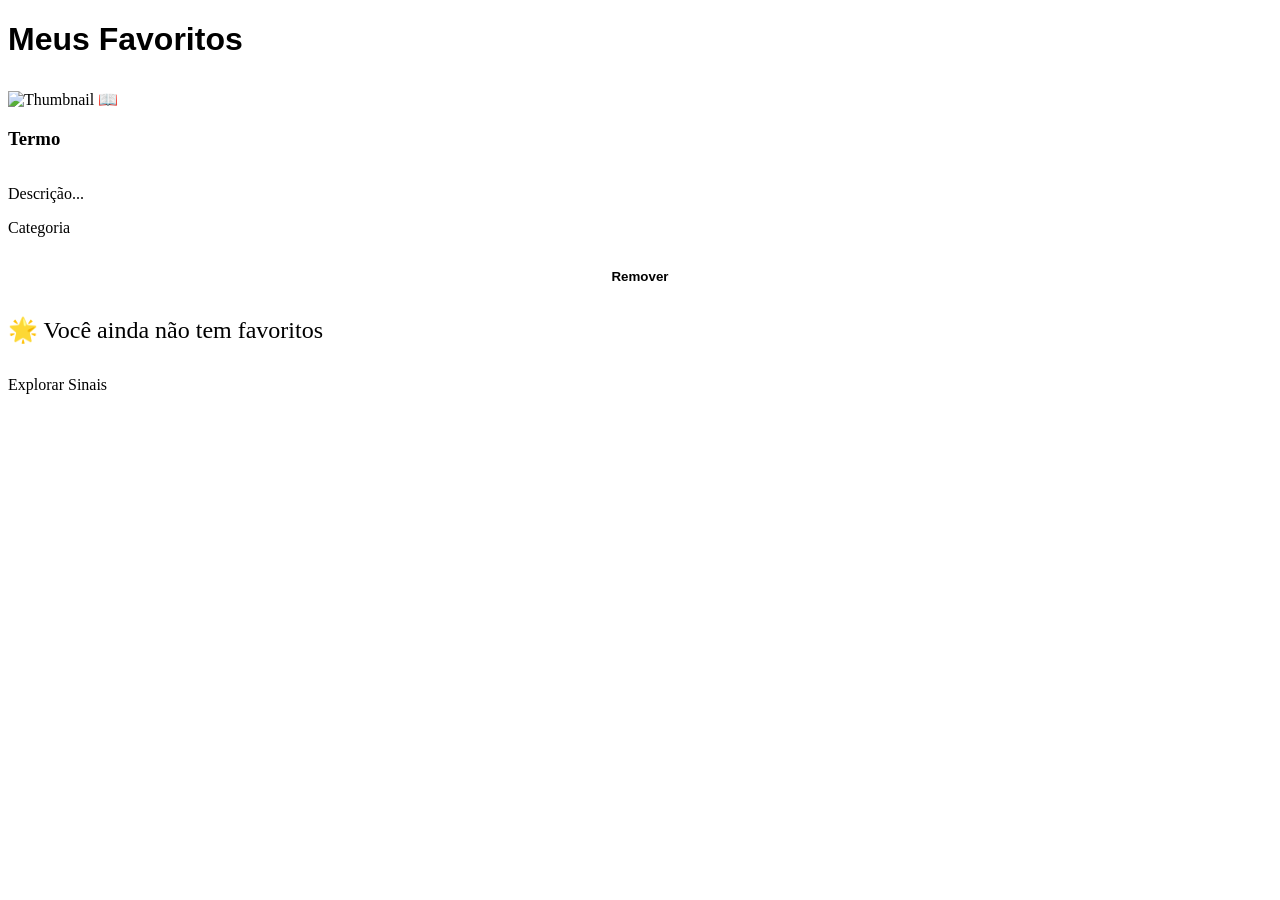
<file: src/main/resources/templates/favorite/index.html>
<!DOCTYPE html>
<html lang="pt-br" xmlns:th="http://www.thymeleaf.org">

<head th:replace="~{fragments/layout :: head('S.I.L - Favoritos')}"></head>

<body>
    <header th:replace="~{fragments/layout :: header}"></header>

    <main class="container">
        <h1 style="font-family: 'Outfit', sans-serif;">Meus Favoritos</h1>
        <p th:text="${favorites.size() + (favorites.size() == 1 ? ' sinal salvo' : ' sinais salvos')}"
            style="margin-bottom: 2rem; color: var(--cor-text-secondary);"></p>

        <div class="sinais-grid animate-fade">
            <div th:each="favorite : ${favorites}" class="sinal-card"
                style="display: flex; flex-direction: column; justify-content: space-between; height: 100%;">
                <a th:href="@{/signs/{id}(id=${favorite.sign.id})}" class="sinal-card-link"
                    style="color: inherit; text-decoration: none; display: flex; flex-direction: column; flex-grow: 1;">
                    <div class="sinal-thumb">
                        <img th:if="${favorite.sign.youtubeThumbnailUrl != null}"
                            th:src="${favorite.sign.youtubeThumbnailUrl}" referrerpolicy="no-referrer" alt="Thumbnail"
                            style="width: 100%; height: 100%; object-fit: cover;"
                            onerror="this.style.display='none'; this.nextElementSibling.style.display='inline';">
                        <span th:style="${favorite.sign.youtubeThumbnailUrl != null ? 'display: none;' : ''}">📖</span>
                    </div>
                    <h3 th:text="${favorite.sign.term}">Termo</h3>
                    <p th:text="${#strings.abbreviate(favorite.sign.description, 80)}">Descrição...</p>
                    <div class="categoria-tag" th:text="${favorite.sign.category.name}">Categoria</div>
                </a>
                <form th:action="@{/favorites/remove/{id}(id=${favorite.id})}" method="post"
                    style="margin-top: 1rem; text-align: center; border-top: 1px solid var(--cor-border); padding-top: 0.5rem;">
                    <button type="submit"
                        style="background: none; border: none; color: var(--cor-error); font-weight: bold; cursor: pointer; padding: 0.5rem; width: 100%;">Remover</button>
                </form>
            </div>

            <div th:if="${#lists.isEmpty(favorites)}" class="empty-state" style="grid-column: 1 / -1;">
                <p style="font-size: 1.5rem; margin-bottom: 2rem;">🌟 Você ainda não tem favoritos</p>
                <a th:href="@{/signs}" class="btn">Explorar Sinais</a>
            </div>
        </div>
    </main>

    <footer th:replace="~{fragments/layout :: footer}"></footer>
</body>

</html>
</file>
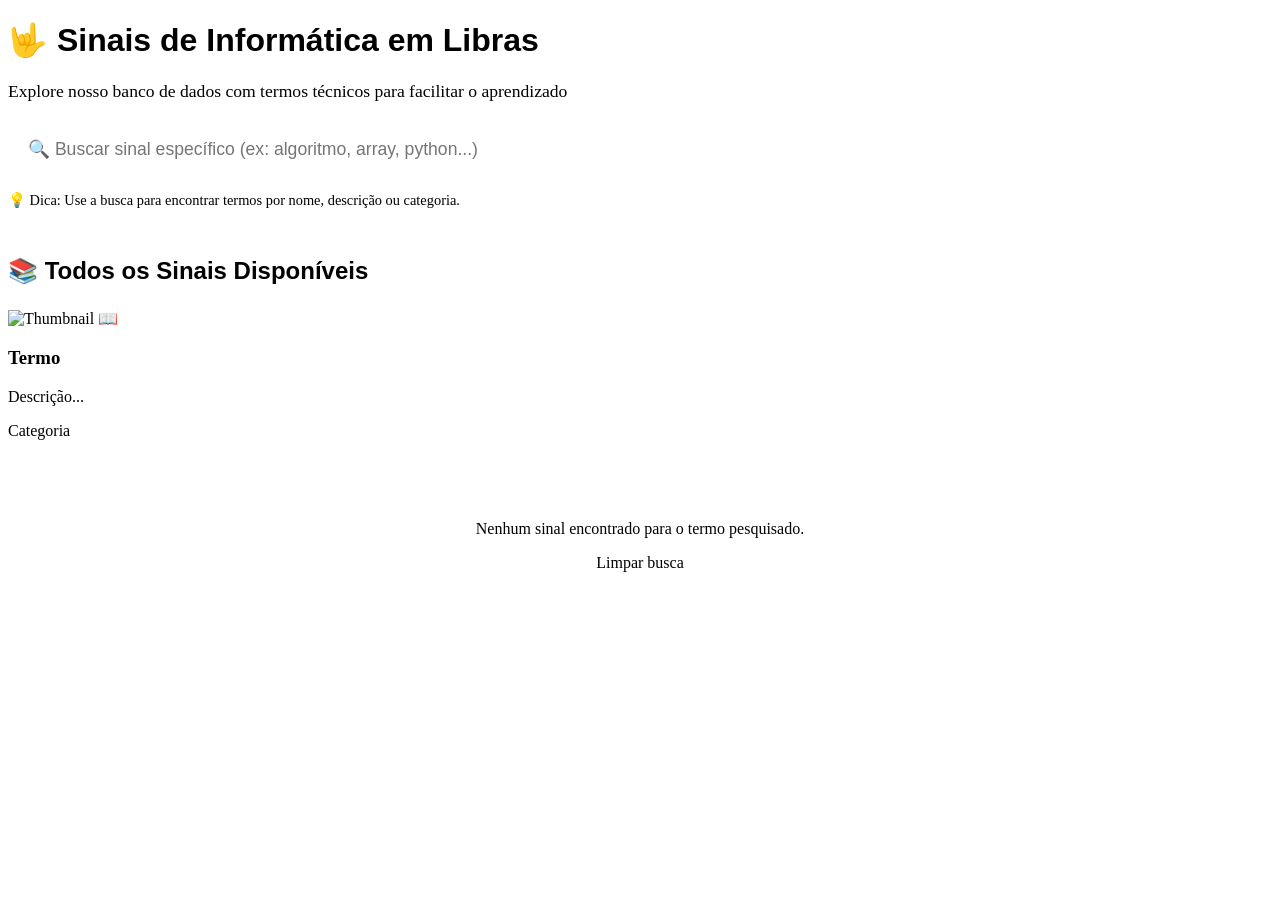
<file: src/main/resources/templates/sign/index.html>
<!DOCTYPE html>
<html lang="pt-br" xmlns:th="http://www.thymeleaf.org">
<head th:replace="~{fragments/layout :: head('S.I.L - Glossário')}"></head>
<body>
    <header th:replace="~{fragments/layout :: header}"></header>

    <main class="container">
        <div class="home-intro animate-fade">
            <h1 style="font-family: 'Outfit', sans-serif;">🤟 Sinais de Informática em Libras</h1>
            <p style="color: var(--cor-text-secondary); font-size: 1.1rem;">Explore nosso banco de dados com termos técnicos para facilitar o aprendizado</p>
        </div>
        
        <div class="search-box animate-fade">
            <form th:action="@{/signs}" method="get">
                <input type="text" id="search-input" name="term" th:value="${query}" placeholder="🔍 Buscar sinal específico (ex: algoritmo, array, python...)" style="width: 100%; padding: 1.25rem; border-radius: 12px; border: 2px solid var(--cor-border); font-size: 1.1rem;">
            </form>
            <p class="search-hint" style="margin-top: 0.75rem; font-size: 0.9rem; color: var(--cor-text-secondary);">
                💡 Dica: Use a busca para encontrar termos por nome, descrição ou categoria.
            </p>
        </div>
        
        <h2 style="margin: 3rem 0 1.5rem; color: var(--cor-primary-dark); font-family: 'Outfit', sans-serif;">
            📚 Todos os Sinais Disponíveis
        </h2>
        
        <div id="sinais-container" class="sinais-grid animate-fade">
            <a th:each="sign : ${signs}" th:href="@{/signs/{id}(id=${sign.id})}" class="sinal-card-link">
                <div class="sinal-card">
                    <div class="sinal-thumb">
                        <img th:if="${sign.youtubeThumbnailUrl != null}" th:src="${sign.youtubeThumbnailUrl}" referrerpolicy="no-referrer" alt="Thumbnail" style="width: 100%; height: 100%; object-fit: cover;" onerror="this.style.display='none'; this.nextElementSibling.style.display='inline';">
                        <span th:style="${sign.youtubeThumbnailUrl != null ? 'display: none;' : ''}">📖</span>
                    </div>
                    <h3 th:text="${sign.term}">Termo</h3>
                    <p th:text="${#strings.abbreviate(sign.description, 100)}">Descrição...</p>
                    <div class="categoria-tag" th:text="${sign.category.name}">Categoria</div>
                </div>
            </a>
            
            <div th:if="${#lists.isEmpty(signs)}" style="grid-column: 1 / -1; text-align: center; padding: 4rem; color: var(--cor-text-secondary);">
                <p>Nenhum sinal encontrado para o termo pesquisado.</p>
                <a th:href="@{/signs}" class="btn" style="margin-top: 1.5rem;">Limpar busca</a>
            </div>
        </div>
    </main>

    <footer th:replace="~{fragments/layout :: footer}"></footer>
</body>
</html>
</file>
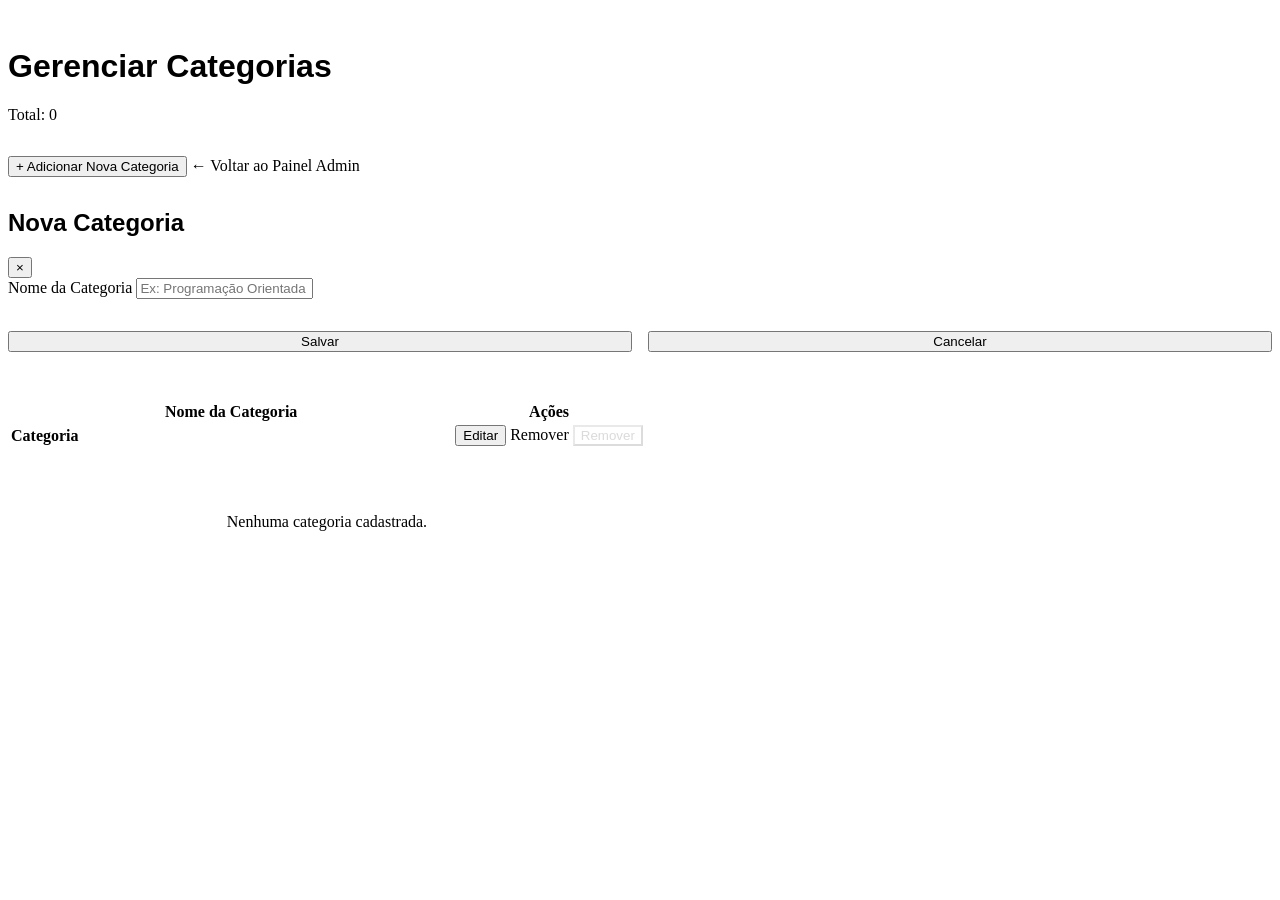
<file: src/main/resources/templates/admin/categories/index.html>
<!DOCTYPE html>
<html lang="pt-br" xmlns:th="http://www.thymeleaf.org">
<head th:replace="~{fragments/layout :: head('S.I.L - Gestão de Categorias')}"></head>
<body>
    <header th:replace="~{fragments/layout :: header}"></header>

    <main class="container" style="margin-top: 3rem;">
        <h1 style="font-family: 'Outfit', sans-serif;">Gerenciar Categorias</h1>
        <p style="margin-bottom: 2rem; color: var(--cor-text-secondary);" th:text="'Total de categorias cadastradas: ' + ${categories.size()}">Total: 0</p>
        
        <div class="admin-actions" style="margin-bottom: 2rem;">
            <button data-modal-open="category-modal" class="btn">+ Adicionar Nova Categoria</button>
            <a th:href="@{/admin}" class="btn btn-secondary">← Voltar ao Painel Admin</a>
        </div>

        <!-- Modal de Cadastro/Edição de Categoria -->
        <div id="category-modal" class="modal" th:object="${category}" th:classappend="${#fields.hasAnyErrors()} ? 'active' : ''">
            <div class="modal-content">
                <div class="modal-header">
                    <h2 id="modal-title" style="font-family: 'Outfit', sans-serif; color: var(--cor-primary-dark);">Nova Categoria</h2>
                    <button class="modal-close" data-modal-close="category-modal">&times;</button>
                </div>
                
                <form id="category-form" th:action="@{/admin/categories}" th:object="${category}" method="post">
                    <input type="hidden" th:name="${_csrf.parameterName}" th:value="${_csrf.token}" />
                    <input type="hidden" th:field="*{id}" id="category-id">
                    
                    <div class="form-group">
                        <label>Nome da Categoria</label>
                        <input type="text" th:field="*{name}" id="category-name" required placeholder="Ex: Programação Orientada a Objetos">
                        <div style="color: var(--cor-error); font-size: 0.8rem;" th:if="${#fields.hasErrors('name')}" th:errors="*{name}"></div>
                    </div>

                    <div style="display: flex; gap: 1rem; margin-top: 2rem;">
                        <button type="submit" class="btn" style="flex: 1;">Salvar</button>
                        <button type="button" class="btn btn-secondary" style="flex: 1;" data-modal-close="category-modal">Cancelar</button>
                    </div>
                </form>
            </div>
        </div>

        <div class="table-container" style="margin-top: 3rem;">
            <table class="animate-fade">
                <thead>
                    <tr>
                        <th style="width: 70%;">Nome da Categoria</th>
                        <th style="width: 30%;">Ações</th>
                    </tr>
                </thead>
                <tbody>
                    <tr th:each="cat : ${categories}">
                        <td><strong th:text="${cat.name}">Categoria</strong></td>
                        <td>
                            <div class="action-buttons">
                                <button type="button" 
                                        class="btn btn-small btn-secondary" 
                                        th:onclick="openEditCategoryModal([[${cat.id}]], [[${cat.name}]])">
                                    Editar
                                </button>
                                <a th:if="${#lists.isEmpty(cat.signs)}" th:href="@{/admin/categories/delete/{id}(id=${cat.id})}" class="btn btn-small" style="text-decoration: none; background: var(--cor-error);" data-confirm="Tem certeza que deseja excluir esta categoria?">Remover</a>
                                <button th:unless="${#lists.isEmpty(cat.signs)}" type="button" class="btn btn-small" style="background: var(--cor-text-secondary); opacity: 0.5; cursor: not-allowed;" title="Não é possível remover categorias que possuem sinais associados" disabled>Remover</button>
                            </div>
                        </td>
                    </tr>
                    <tr th:if="${#lists.isEmpty(categories)}">
                        <td colspan="2" style="text-align: center; padding: 4rem; color: var(--cor-text-secondary);">Nenhuma categoria cadastrada.</td>
                    </tr>
                </tbody>
            </table>
        </div>
    </main>

    <footer th:replace="~{fragments/layout :: footer}"></footer>

    <script th:inline="javascript">
        window.openEditCategoryModal = function(id, name) {
            const form = document.getElementById('category-form');
            if (!form) return;

            document.getElementById('modal-title').innerText = 'Editar Categoria';
            if (form.elements['id']) form.elements['id'].value = id || '';
            if (form.elements['name']) form.elements['name'].value = name || '';
            
            // ModalManager da script.js
            ModalManager.open('category-modal', true);
        };
    </script>
</body>
</html>
</file>
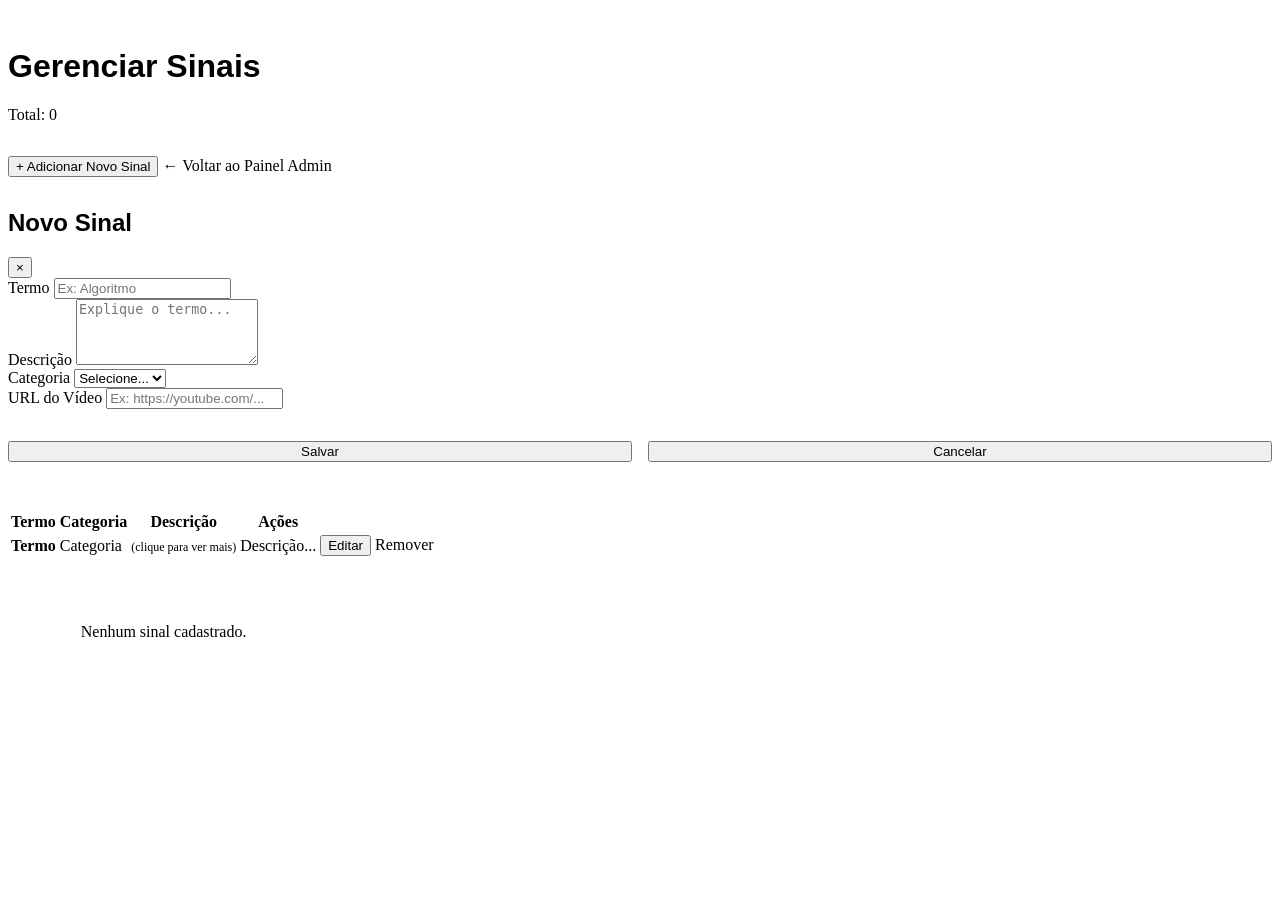
<file: src/main/resources/templates/admin/signs/index.html>
<!DOCTYPE html>
<html lang="pt-br" xmlns:th="http://www.thymeleaf.org">
<head th:replace="~{fragments/layout :: head('S.I.L - Gestão de Sinais')}"></head>
<body>
    <header th:replace="~{fragments/layout :: header}"></header>

    <main class="container" style="margin-top: 3rem;">
        <h1 style="font-family: 'Outfit', sans-serif;">Gerenciar Sinais</h1>
        <p style="margin-bottom: 2rem; color: var(--cor-text-secondary);" th:text="'Total de sinais cadastrados: ' + ${signs.size()}">Total: 0</p>
        
        <div class="admin-actions" style="margin-bottom: 2rem;">
            <button data-modal-open="sign-modal" class="btn">+ Adicionar Novo Sinal</button>
            <a th:href="@{/admin}" class="btn btn-secondary">← Voltar ao Painel Admin</a>
        </div>

        <!-- Modal de Cadastro/Edição de Sinal -->
        <div id="sign-modal" class="modal" th:object="${sign}" th:classappend="${#fields.hasAnyErrors()} ? 'active' : ''">
            <div class="modal-content">
                <div class="modal-header">
                    <h2 id="modal-title" style="font-family: 'Outfit', sans-serif; color: var(--cor-primary-dark);">Novo Sinal</h2>
                    <button class="modal-close" data-modal-close="sign-modal">&times;</button>
                </div>
                
                <form id="sign-form" th:action="@{/admin/signs}" th:object="${sign}" method="post">
                    <input type="hidden" th:name="${_csrf.parameterName}" th:value="${_csrf.token}" />
                    <input type="hidden" th:field="*{id}" id="sign-id">
                    
                    <div class="form-group">
                        <label>Termo</label>
                        <input type="text" th:field="*{term}" id="sign-term" required placeholder="Ex: Algoritmo">
                        <div style="color: var(--cor-error); font-size: 0.8rem;" th:if="${#fields.hasErrors('term')}" th:errors="*{term}"></div>
                    </div>

                    <div class="form-group">
                        <label>Descrição</label>
                        <textarea th:field="*{description}" id="sign-description" rows="4" required placeholder="Explique o termo..."></textarea>
                        <div style="color: var(--cor-error); font-size: 0.8rem;" th:if="${#fields.hasErrors('description')}" th:errors="*{description}"></div>
                    </div>

                    <div class="form-group">
                        <label>Categoria</label>
                        <select th:field="*{category.id}" id="sign-category" required>
                            <option value="">Selecione...</option>
                            <option th:each="cat : ${categories}" th:value="${cat.id}" th:text="${cat.name}"></option>
                        </select>
                        <div style="color: var(--cor-error); font-size: 0.8rem;" th:if="${#fields.hasErrors('category')}" th:errors="*{category}"></div>
                    </div>

                    <div class="form-group">
                        <label>URL do Vídeo</label>
                        <input type="text" th:field="*{videoUrl}" id="sign-videoUrl" placeholder="Ex: https://youtube.com/...">
                    </div>

                    <div style="display: flex; gap: 1rem; margin-top: 2rem;">
                        <button type="submit" class="btn" style="flex: 1;">Salvar</button>
                        <button type="button" class="btn btn-secondary" style="flex: 1;" data-modal-close="sign-modal">Cancelar</button>
                    </div>
                </form>
            </div>
        </div>

        <div class="table-container" style="margin-top: 3rem;">
            <table class="animate-fade">
                <thead>
                    <tr>
                        <th>Termo</th>
                        <th>Categoria</th>
                        <th>Descrição</th>
                        <th>Ações</th>
                    </tr>
                </thead>
                <tbody>
                    <tr th:each="sign : ${signs}">
                        <td><strong th:text="${sign.term}">Termo</strong></td>
                        <td><span class="categoria-tag" th:text="${sign.category.name}">Categoria</span></td>
                        <!-- Se a descrição for longa (> 60 caracteres), renderiza a versão interativa expansível -->
                        <td th:if="${#strings.length(sign.description) > 60}" class="desc-cell" style="cursor: pointer; max-width: 300px;" onclick="const t = this.querySelector('.truncated-text'); const f = this.querySelector('.full-text'); if(f.style.display === 'none') { f.style.display = 'inline'; t.style.display = 'none'; } else { f.style.display = 'none'; t.style.display = 'inline'; }" th:title="'Clique para expandir ou recolher'">
                            <span class="truncated-text"><span th:text="${#strings.abbreviate(sign.description, 60)}"></span><small style="color: var(--cor-primary); font-size: 0.75rem; display: block; margin-top: 0.25rem; font-weight: 500;">(clique para ver mais)</small></span><span class="full-text" style="display: none;"><span style="white-space: pre-wrap;" th:text="${sign.description}"></span><small style="color: var(--cor-primary); font-size: 0.75rem; display: block; margin-top: 0.25rem; font-weight: 500;">(clique para recolher)</small></span>
                        </td>
                        <!-- Se for curta (<= 60 caracteres), exibe o texto plano diretamente sem cliques ou avisos -->
                        <td th:unless="${#strings.length(sign.description) > 60}" style="max-width: 300px; white-space: pre-wrap;" th:text="${sign.description}">Descrição...</td>
                        <td>
                            <div class="action-buttons">
                                <button type="button" 
                                        class="btn btn-small btn-secondary btn-edit-sign" 
                                        th:data-id="${sign.id}"
                                        th:data-term="${sign.term}"
                                        th:data-category="${sign.category.id}"
                                        th:data-description="${sign.description}"
                                        th:data-video-url="${sign.videoUrl}">
                                    Editar
                                </button>
                                <a th:href="@{/admin/signs/delete/{id}(id=${sign.id})}" sec:authorize="hasRole('ADMIN')" class="btn btn-small" style="text-decoration: none; background: var(--cor-error);" data-confirm="Excluir este sinal permanentemente?">Remover</a>
                            </div>
                        </td>
                    </tr>
                    <tr th:if="${#lists.isEmpty(signs)}">
                        <td colspan="4" style="text-align: center; padding: 4rem; color: var(--cor-text-secondary);">Nenhum sinal cadastrado.</td>
                    </tr>
                </tbody>
            </table>
        </div>
    </main>

    <footer th:replace="~{fragments/layout :: footer}"></footer>
</body>
</html>
</file>
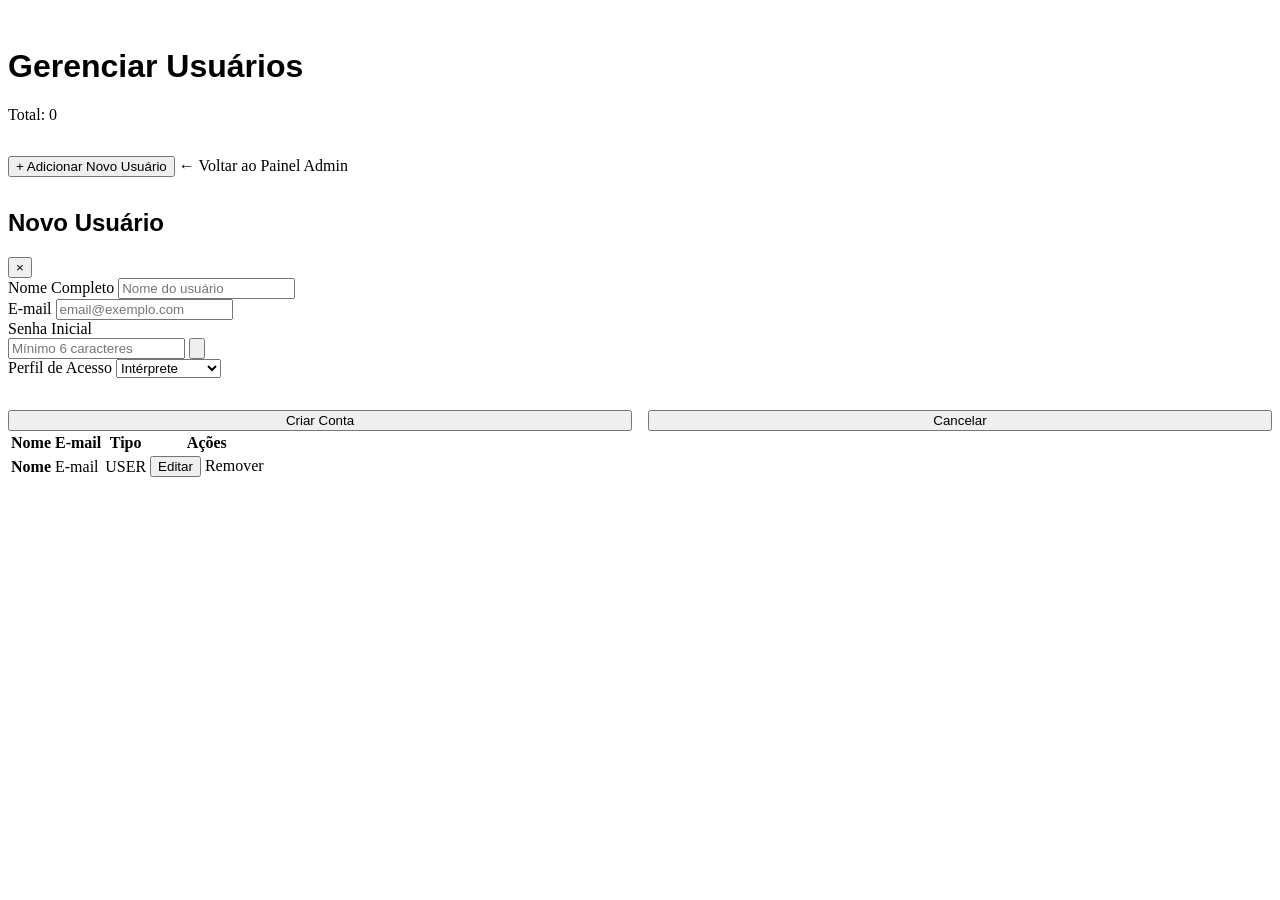
<file: src/main/resources/templates/admin/users/index.html>
<!DOCTYPE html>
<html lang="pt-br" xmlns:th="http://www.thymeleaf.org">
<head th:replace="~{fragments/layout :: head('S.I.L - Gestão de Usuários')}"></head>
<body>
    <header th:replace="~{fragments/layout :: header}"></header>

    <main class="container" style="margin-top: 3rem;">
        <h1 style="font-family: 'Outfit', sans-serif;">Gerenciar Usuários</h1>
        <p style="margin-bottom: 2rem; color: var(--cor-text-secondary);" th:text="'Total de usuários cadastrados: ' + ${users.size()}">Total: 0</p>
        
        <div class="admin-actions" style="margin-bottom: 2rem;">
            <button data-modal-open="user-modal" class="btn">+ Adicionar Novo Usuário</button>
            <a th:href="@{/admin}" class="btn btn-secondary">← Voltar ao Painel Admin</a>
        </div>

        <!-- Modal de Cadastro/Edição de Usuário -->
        <div id="user-modal" class="modal" th:object="${user}" th:classappend="${#fields.hasAnyErrors()} ? 'active' : ''">
            <div class="modal-content">
                <div class="modal-header">
                    <h2 id="user-modal-title" style="font-family: 'Outfit', sans-serif; color: var(--cor-primary-dark);">Novo Usuário</h2>
                    <button class="modal-close" data-modal-close="user-modal">&times;</button>
                </div>
                
                <form id="user-form" th:action="@{/admin/users}" th:object="${user}" method="post">
                    <input type="hidden" th:name="${_csrf.parameterName}" th:value="${_csrf.token}" />
                    <input type="hidden" th:field="*{id}" id="user-id">
                    
                    <div class="form-group">
                        <label>Nome Completo</label>
                        <input type="text" th:field="*{name}" id="user-name" required placeholder="Nome do usuário">
                        <div style="color: var(--cor-error); font-size: 0.8rem;" th:if="${#fields.hasErrors('name')}" th:errors="*{name}"></div>
                    </div>

                    <div class="form-group">
                        <label>E-mail</label>
                        <input type="email" th:field="*{email}" id="user-email" required placeholder="email@exemplo.com">
                        <div style="color: var(--cor-error); font-size: 0.8rem;" th:if="${#fields.hasErrors('email')}" th:errors="*{email}"></div>
                    </div>

                    <div class="form-group">
                        <label id="user-password-label">Senha Inicial</label>
                        <div class="password-container">
                            <input type="password" th:field="*{password}" id="user-password" required placeholder="Mínimo 6 caracteres">
                            <button type="button" class="toggle-password-btn" aria-label="Mostrar senha">
                                <svg viewBox="0 0 24 24" fill="none" stroke="currentColor" stroke-width="2.5" stroke-linecap="round" stroke-linejoin="round">
                                    <path d="M1 12s4-8 11-8 11 8 11 8-4 8-11 8-11-8-11-8z"></path>
                                    <circle cx="12" cy="12" r="3"></circle>
                                </svg>
                            </button>
                        </div>
                        <div style="color: var(--cor-error); font-size: 0.8rem;" th:if="${#fields.hasErrors('password')}" th:errors="*{password}"></div>
                    </div>

                    <div class="form-group">
                        <label>Perfil de Acesso</label>
                        <select th:field="*{role}" id="user-role" required>
                            <option value="USER">Intérprete</option>
                            <option value="ADMIN">Administrador</option>
                        </select>
                    </div>

                    <div style="display: flex; gap: 1rem; margin-top: 2rem;">
                        <button type="submit" id="user-submit-btn" class="btn" style="flex: 1;">Criar Conta</button>
                        <button type="button" class="btn btn-secondary" style="flex: 1;" data-modal-close="user-modal">Cancelar</button>
                    </div>
                </form>
            </div>
        </div>
        
        <div class="table-container">
            <table class="animate-fade">
                <thead>
                    <tr>
                        <th>Nome</th>
                        <th>E-mail</th>
                        <th>Tipo</th>
                        <th>Ações</th>
                    </tr>
                </thead>
                <tbody>
                    <tr th:each="u : ${users}">
                        <td><strong th:text="${u.name}">Nome</strong></td>
                        <td th:text="${u.email}">E-mail</td>
                        <td><span class="categoria-tag" th:text="${u.role == 'ADMIN' ? 'Administrador' : 'Intérprete'}">USER</span></td>
                        <td>
                            <div class="action-buttons">
                                <button type="button" 
                                        class="btn btn-small btn-secondary btn-edit-user" 
                                        th:data-id="${u.id}"
                                        th:data-name="${u.name}"
                                        th:data-email="${u.email}"
                                        th:data-role="${u.role}">
                                    Editar
                                </button>
                                <a th:href="@{/admin/users/delete/{id}(id=${u.id})}" class="btn btn-small" style="text-decoration: none; background: var(--cor-error);" data-confirm="Desativar este usuário?">Remover</a>
                            </div>
                        </td>
                    </tr>
                </tbody>
            </table>
        </div>
    </main>

    <footer th:replace="~{fragments/layout :: footer}"></footer>
</body>
</html>
</file>
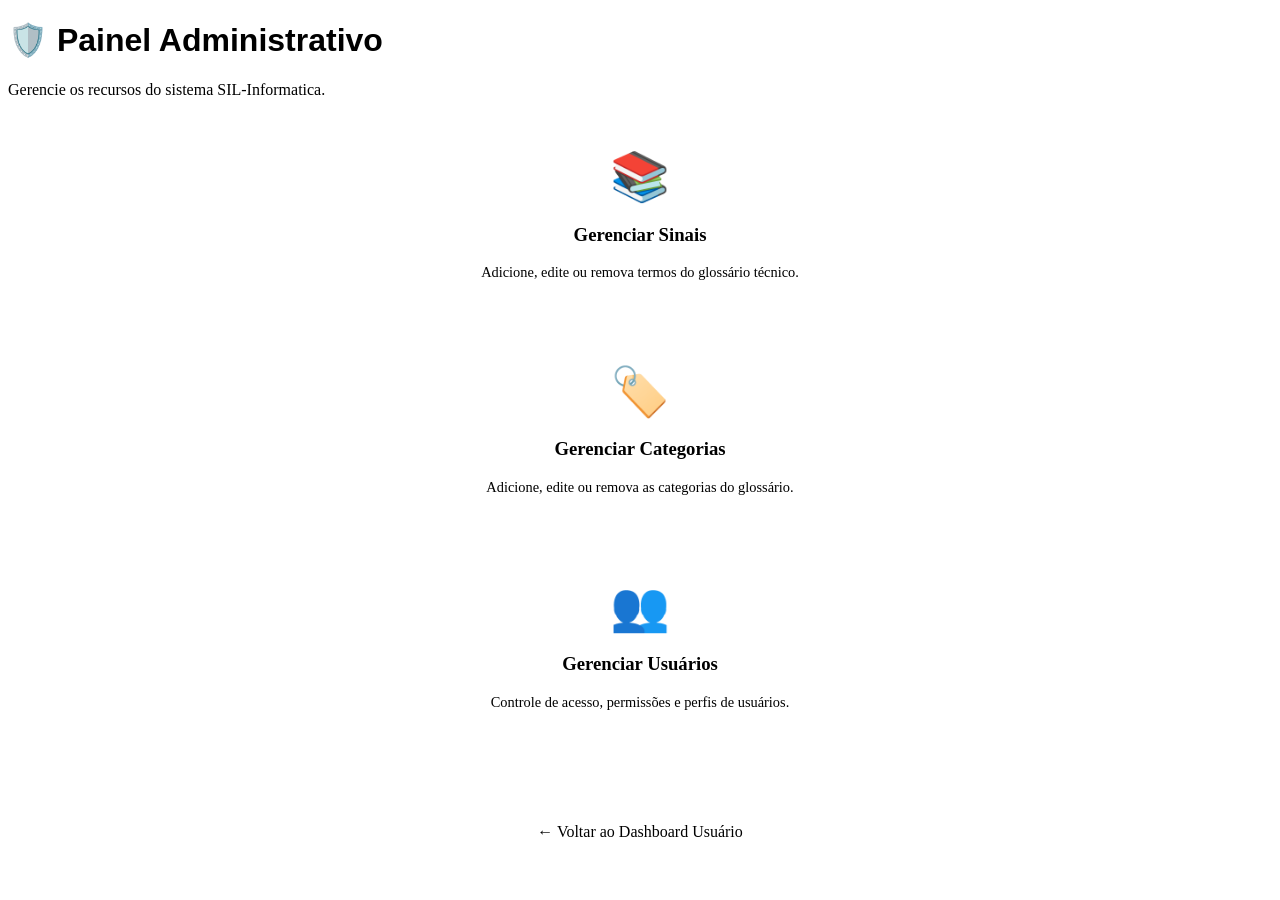
<file: src/main/resources/templates/admin/dashboard.html>
<!DOCTYPE html>
<html lang="pt-br" xmlns:th="http://www.thymeleaf.org" xmlns:sec="http://www.thymeleaf.org/extras/spring-security">
<head th:replace="~{fragments/layout :: head('S.I.L - Painel Admin')}"></head>
<body>
    <header th:replace="~{fragments/layout :: header}"></header>

    <main class="container">
        <div class="dashboard-intro animate-fade">
            <h1 style="font-family: 'Outfit', sans-serif;">🛡️ Painel Administrativo</h1>
            <p style="color: var(--cor-text-secondary);">Gerencie os recursos do sistema SIL-Informatica.</p>
        </div>

        <div class="sinais-grid grid-centered">
            <a th:href="@{/admin/signs}" class="sinal-card-link">
                <div class="sinal-card" style="text-align: center; padding: 2rem; border: 2px solid transparent; transition: all 0.3s ease;">
                    <span style="font-size: 3rem; margin-bottom: 1rem; display: block;">📚</span>
                    <h3 style="color: var(--cor-primary-dark);">Gerenciar Sinais</h3>
                    <p style="font-size: 0.9rem;">Adicione, edite ou remova termos do glossário técnico.</p>
                </div>
            </a>

            <a th:href="@{/admin/categories}" class="sinal-card-link" sec:authorize="hasRole('ADMIN')">
                <div class="sinal-card" style="text-align: center; padding: 2rem; border: 2px solid transparent; transition: all 0.3s ease;">
                    <span style="font-size: 3rem; margin-bottom: 1rem; display: block;">🏷️</span>
                    <h3 style="color: var(--cor-primary-dark);">Gerenciar Categorias</h3>
                    <p style="font-size: 0.9rem;">Adicione, edite ou remova as categorias do glossário.</p>
                </div>
            </a>

            <a th:href="@{/admin/users}" class="sinal-card-link" sec:authorize="hasRole('ADMIN')">
                <div class="sinal-card" style="text-align: center; padding: 2rem; border: 2px solid transparent; transition: all 0.3s ease;">
                    <span style="font-size: 3rem; margin-bottom: 1rem; display: block;">👥</span>
                    <h3 style="color: var(--cor-primary-dark);">Gerenciar Usuários</h3>
                    <p style="font-size: 0.9rem;">Controle de acesso, permissões e perfis de usuários.</p>
                </div>
            </a>
        </div>
        
        <div style="margin-top: 4rem; text-align: center;">
            <a th:href="@{/users/dashboard}" class="btn btn-secondary">← Voltar ao Dashboard Usuário</a>
        </div>
    </main>

    <footer th:replace="~{fragments/layout :: footer}"></footer>
</body>
</html>
</file>
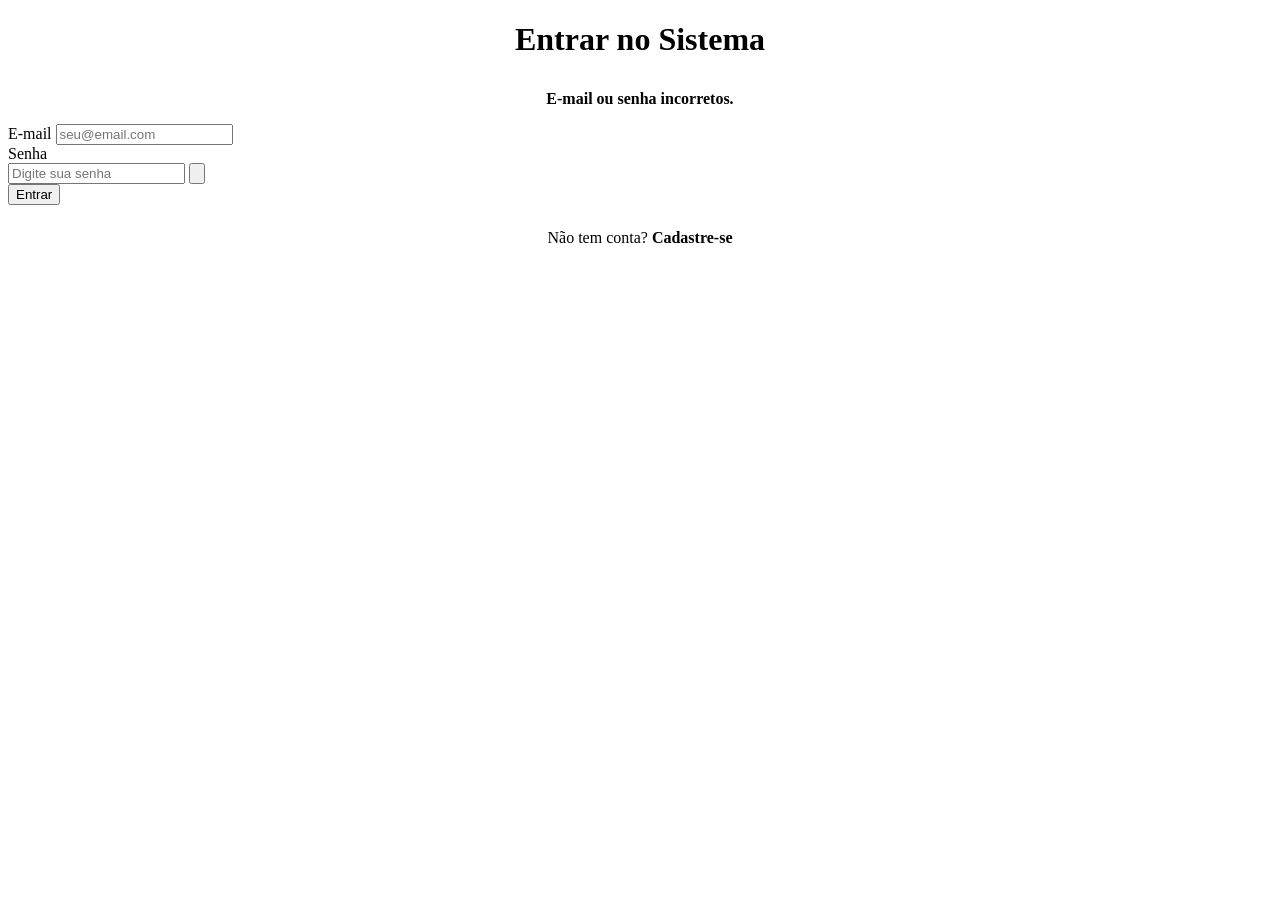
<file: src/main/resources/templates/auth/login.html>
<!DOCTYPE html>
<html lang="pt-br" xmlns:th="http://www.thymeleaf.org">
<head th:replace="~{fragments/layout :: head('S.I.L - Login')}"></head>
<body class="auth-page">
    <header th:replace="~{fragments/layout :: header}"></header>

    <main>
        <div class="auth-container">
            <div class="container">
                <h1 style="color: var(--cor-primary-dark); text-align: center; margin-bottom: 2rem;">Entrar no Sistema</h1>
                
                <form th:action="@{/auth/login}" method="post">
                    <div th:if="${param.error}" style="color: var(--cor-error); margin-bottom: 1rem; font-weight: bold; text-align: center;">
                        E-mail ou senha incorretos.
                    </div>

                    <div class="form-group">
                        <label>E-mail</label>
                        <input type="email" name="username" required placeholder="seu@email.com">
                    </div>
                    <div class="form-group">
                        <label>Senha</label>
                        <div class="password-container">
                            <input type="password" name="password" required placeholder="Digite sua senha">
                            <button type="button" class="toggle-password-btn" aria-label="Mostrar senha">
                                <svg viewBox="0 0 24 24" fill="none" stroke="currentColor" stroke-width="2.5" stroke-linecap="round" stroke-linejoin="round">
                                    <path d="M1 12s4-8 11-8 11 8 11 8-4 8-11 8-11-8-11-8z"></path>
                                    <circle cx="12" cy="12" r="3"></circle>
                                </svg>
                            </button>
                        </div>
                    </div>
                    
                    <button type="submit" class="btn">Entrar</button>
                    
                    <p style="margin-top: 1.5rem; text-align: center;">
                        Não tem conta? <a th:href="@{/auth/register}" style="color: var(--cor-primary); font-weight: bold;">Cadastre-se</a>
                    </p>
                </form>
            </div>
        </div>
    </main>

    <footer th:replace="~{fragments/layout :: footer}"></footer>
</body>
</html>
</file>
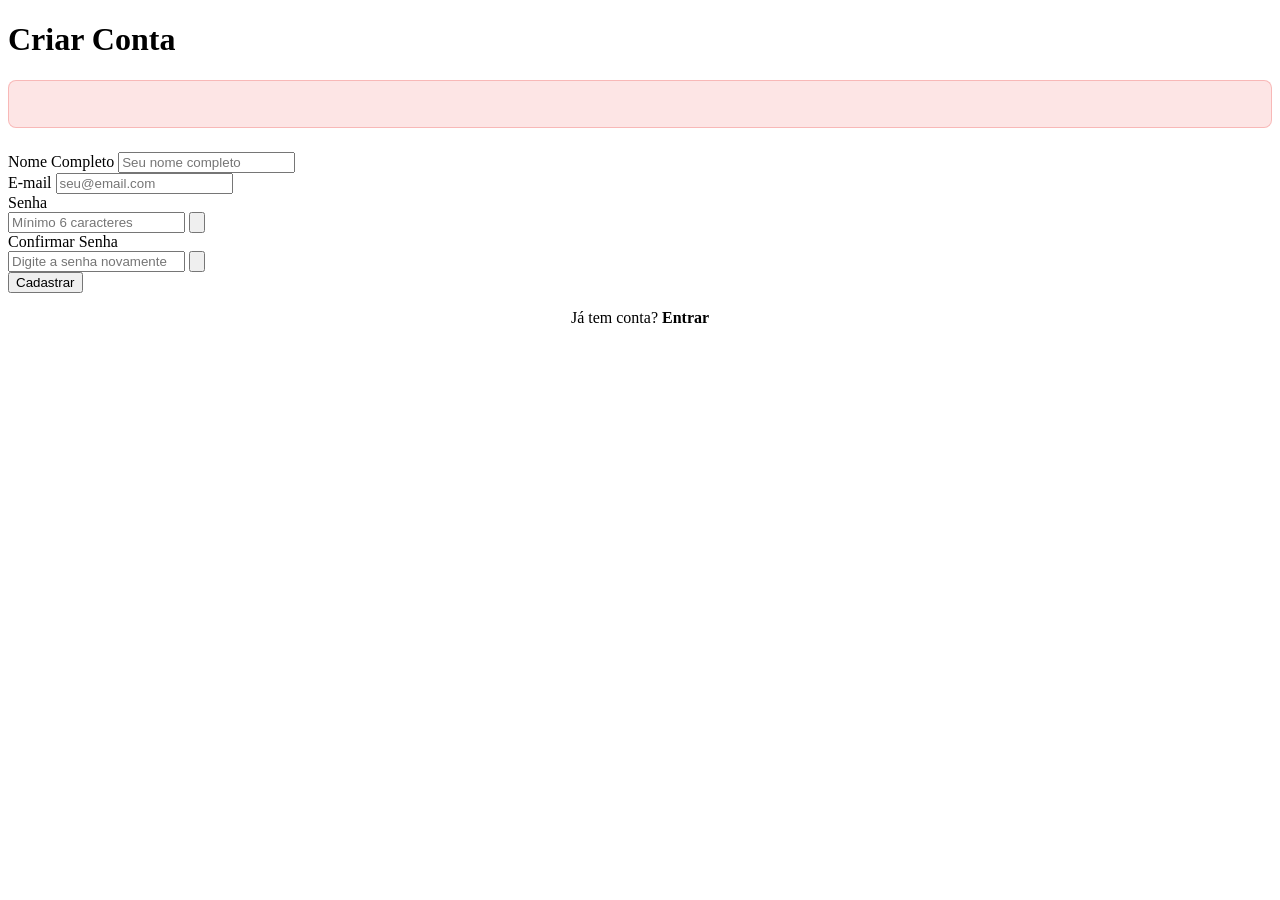
<file: src/main/resources/templates/auth/register.html>
<!DOCTYPE html>
<html lang="pt-br" xmlns:th="http://www.thymeleaf.org">
<head th:replace="~{fragments/layout :: head('S.I.L - Cadastro')}"></head>
<body class="auth-page">
    <header th:replace="~{fragments/layout :: header}"></header>

    <main>
        <div class="auth-container">
            <div class="container">
                <h1>Criar Conta</h1>
                <form th:action="@{/auth/register}" th:object="${user}" method="post">
                    <div th:if="${errorMessage}" style="background: rgba(239, 83, 80, 0.15); color: var(--cor-error); border: 1px solid rgba(239, 83, 80, 0.3); padding: 1rem; border-radius: 8px; margin-bottom: 1.5rem; font-size: 0.9rem;">
                        <p th:text="${errorMessage}"></p>
                    </div>
                    <div class="form-group">
                        <label>Nome Completo</label>
                        <input type="text" th:field="*{name}" required placeholder="Seu nome completo">
                        <div style="color: var(--cor-error); font-size: 0.8rem;" th:if="${#fields.hasErrors('name')}" th:errors="*{name}"></div>
                    </div>

                    <div class="form-group">
                        <label>E-mail</label>
                        <input type="email" th:field="*{email}" required placeholder="seu@email.com">
                        <div style="color: var(--cor-error); font-size: 0.8rem;" th:if="${#fields.hasErrors('email')}" th:errors="*{email}"></div>
                    </div>

                    <div class="form-group">
                        <label>Senha</label>
                        <div class="password-container">
                            <input type="password" th:field="*{password}" required minlength="6" placeholder="Mínimo 6 caracteres">
                            <button type="button" class="toggle-password-btn" aria-label="Mostrar senha">
                                <svg viewBox="0 0 24 24" fill="none" stroke="currentColor" stroke-width="2.5" stroke-linecap="round" stroke-linejoin="round">
                                    <path d="M1 12s4-8 11-8 11 8 11 8-4 8-11 8-11-8-11-8z"></path>
                                    <circle cx="12" cy="12" r="3"></circle>
                                </svg>
                            </button>
                        </div>
                        <div style="color: var(--cor-error); font-size: 0.8rem;" th:if="${#fields.hasErrors('password')}" th:errors="*{password}"></div>
                    </div>

                    <div class="form-group">
                        <label>Confirmar Senha</label>
                        <div class="password-container">
                            <input type="password" id="cadastro-confirma" name="confirmPassword" required minlength="6" placeholder="Digite a senha novamente">
                            <button type="button" class="toggle-password-btn" aria-label="Mostrar senha">
                                <svg viewBox="0 0 24 24" fill="none" stroke="currentColor" stroke-width="2.5" stroke-linecap="round" stroke-linejoin="round">
                                    <path d="M1 12s4-8 11-8 11 8 11 8-4 8-11 8-11-8-11-8z"></path>
                                    <circle cx="12" cy="12" r="3"></circle>
                                </svg>
                            </button>
                        </div>
                    </div>

                    <button type="submit" class="btn">Cadastrar</button>
                    
                    <p style="margin-top: 1rem; text-align: center;">
                        Já tem conta? <a th:href="@{/auth/login}" style="color: var(--cor-primary); font-weight: bold;">Entrar</a>
                    </p>
                </form>
            </div>
        </div>
    </main>

    <footer th:replace="~{fragments/layout :: footer}"></footer>
</body>
</html>
</file>
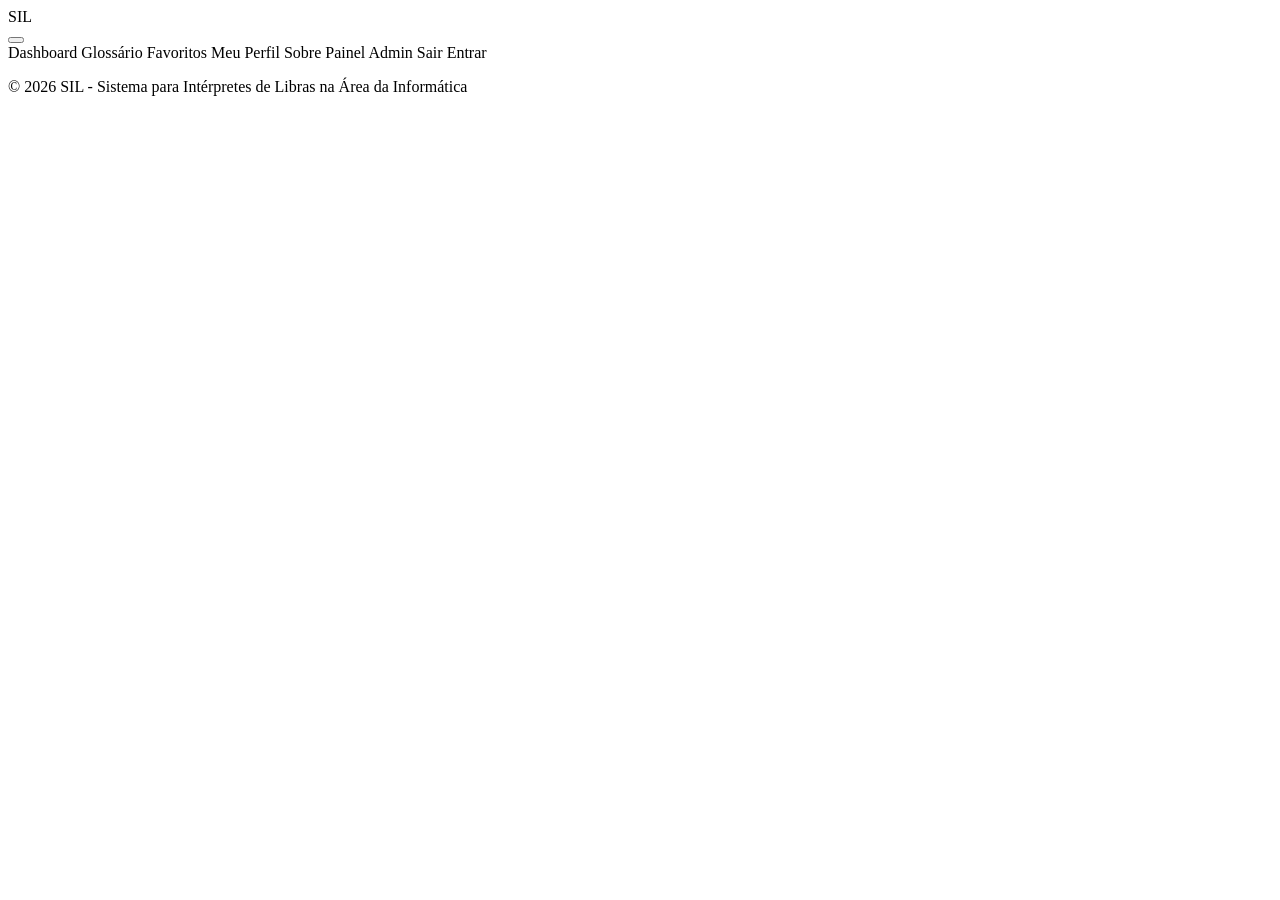
<file: src/main/resources/templates/fragments/layout.html>
<!DOCTYPE html>
<html xmlns:th="http://www.thymeleaf.org" xmlns:sec="http://www.thymeleaf.org/extras/spring-security">

<head th:fragment="head(title)">
    <meta charset="UTF-8">
    <meta name="viewport" content="width=device-width, initial-scale=1.0">
    <title th:text="${title}">SIL</title>
    <link rel="stylesheet" th:href="@{/css/style.css}">
    <link href="https://fonts.googleapis.com/css2?family=Inter:wght@300..900&display=swap" rel="stylesheet">
    <link href="https://fonts.googleapis.com/css2?family=Outfit:wght@400;700&display=swap" rel="stylesheet">
    <meta th:if="${_csrf}" name="_csrf" th:content="${_csrf.token}" />
    <meta th:if="${_csrf}" name="_csrf_header" th:content="${_csrf.headerName}" />
    <script>
        (function() {
            const savedTheme = localStorage.getItem('theme') || 'light';
            document.documentElement.setAttribute('data-theme', savedTheme);
        })();
    </script>
    <script th:src="@{/js/script.js}" defer></script>
</head>

<body>

    <header th:fragment="header" id="main-header">
        <div class="header-content">
            <div class="logo">SIL</div>
            <button class="hamburger" id="hamburger" aria-label="Menu">
                <span></span>
                <span></span>
                <span></span>
            </button>
            <nav id="main-nav">
                <a th:href="@{/users/dashboard}" sec:authorize="isAuthenticated()">Dashboard</a>
                <a th:href="@{/signs}" sec:authorize="isAuthenticated()">Glossário</a>
                <a th:href="@{/favorites}" sec:authorize="isAuthenticated()">Favoritos</a>
                <a th:href="@{/users/profile}" sec:authorize="isAuthenticated()">Meu Perfil</a>
                <a th:href="@{/home/about}" sec:authorize="isAuthenticated()">Sobre</a>
                <a th:href="@{/admin}" sec:authorize="hasRole('ADMIN')">Painel Admin</a>
                <a th:href="@{/auth/logout}" sec:authorize="isAuthenticated()">Sair</a>
                <a th:href="@{/auth/login}" sec:authorize="isAnonymous()">Entrar</a>
            </nav>
        </div>
        <div class="nav-overlay" id="nav-overlay"></div>
    </header>

    <footer th:fragment="footer">
        <p>&copy; 2026 SIL - Sistema para Intérpretes de Libras na Área da Informática</p>

        <!-- Container para Toast Notifications (Estilo 2026) -->
        <div id="toast-container" class="toast-container" th:data-toast-success="${success}"
            th:data-toast-error="${error}"></div>

        <!-- Modal de Confirmação Customizado (Estilo 2026) -->
        <dialog id="custom-confirm-dialog" class="confirm-dialog">
            <div class="confirm-dialog-content">
                <div class="confirm-dialog-icon">⚠️</div>
                <h3 id="confirm-dialog-title">Confirmar Ação</h3>
                <p id="confirm-dialog-message">Você tem certeza que deseja realizar esta operação?</p>
                <div class="confirm-dialog-buttons">
                    <button id="confirm-dialog-cancel-btn" class="btn btn-secondary">Cancelar</button>
                    <button id="confirm-dialog-confirm-btn" class="btn btn-danger">Confirmar</button>
                </div>
            </div>
        </dialog>
        <!-- VLibras Widget - Fallback e Acessibilidade (Apenas para usuários logados) -->
        <th:block sec:authorize="isAuthenticated()">
            <div vw class="enabled">
                <div vw-access-button class="active"></div>
                <div vw-plugin-wrapper>
                    <div class="vw-plugin-top-wrapper"></div>
                </div>
            </div>
            <script src="https://vlibras.gov.br/app/vlibras-plugin.js"></script>
            <script>
                new window.VLibras.Widget('https://vlibras.gov.br/app');
            </script>
        </th:block>
    </footer>

</body>

</html>
</file>
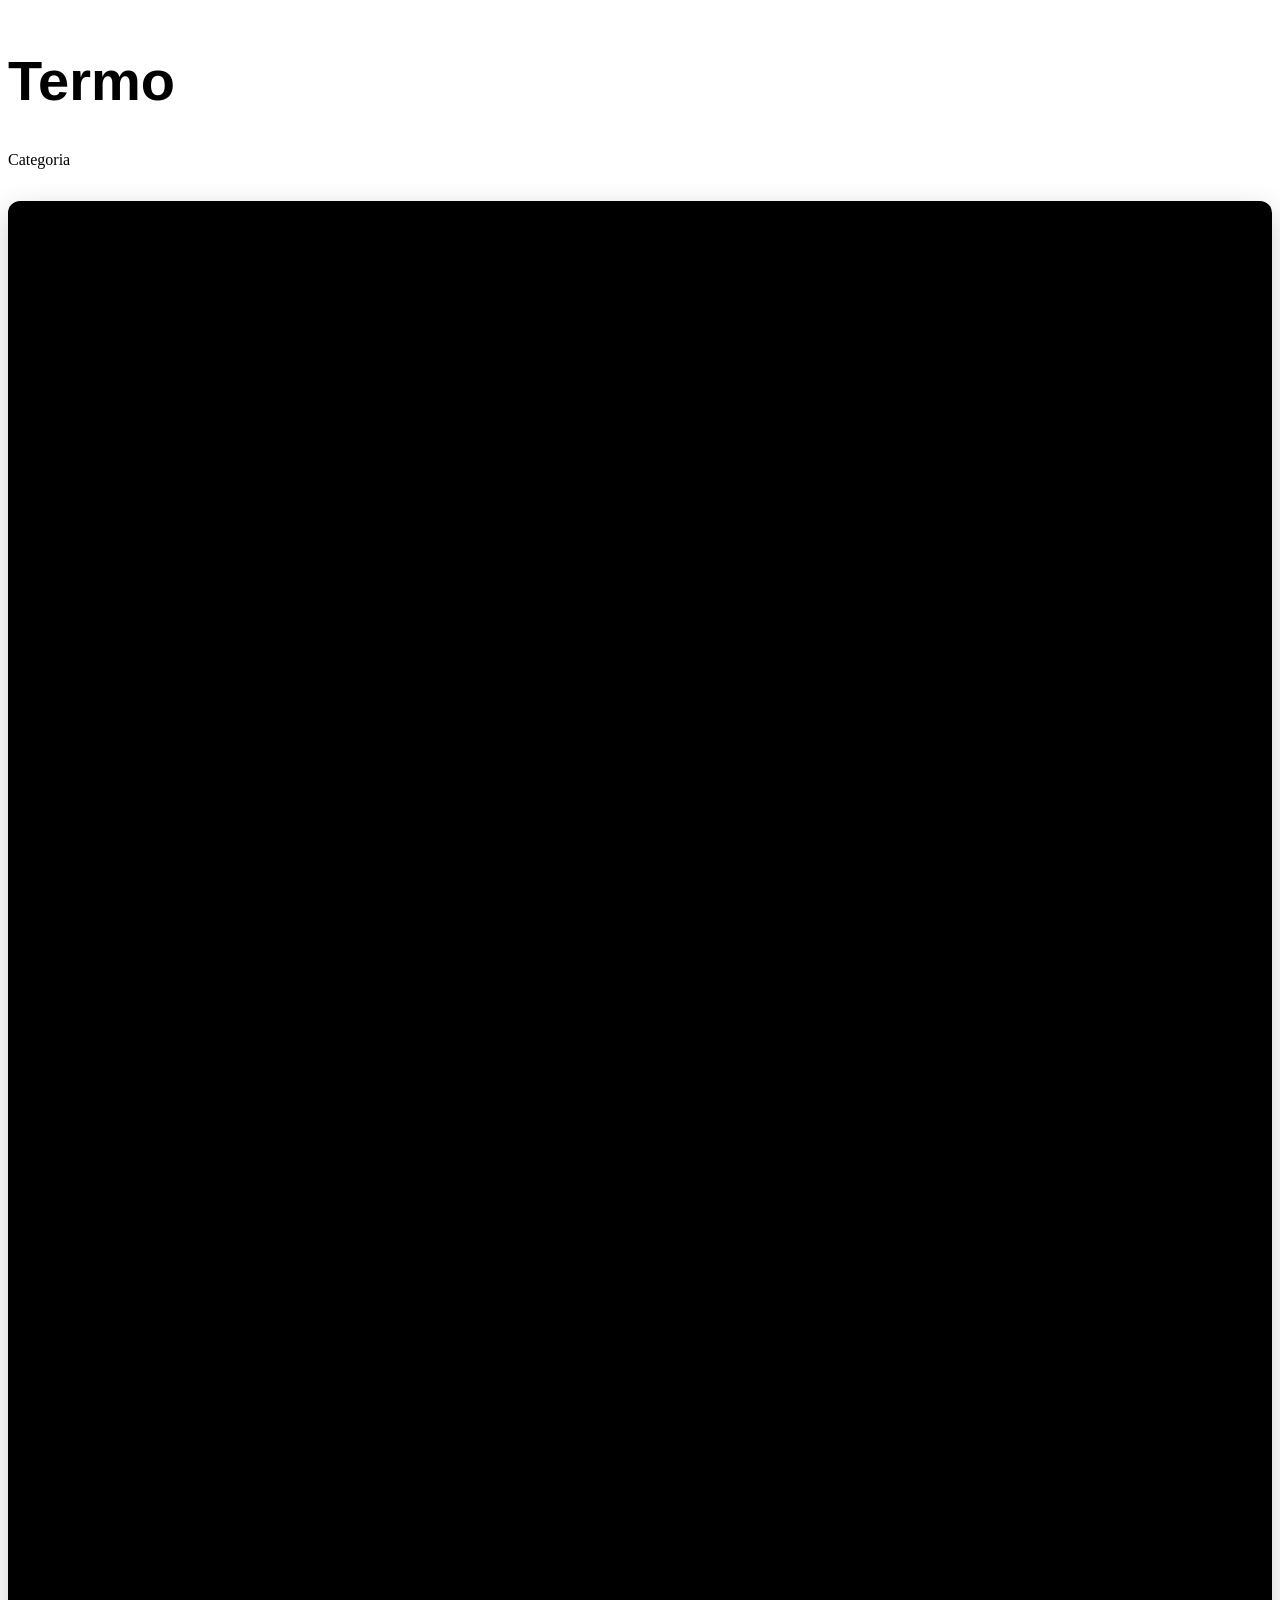
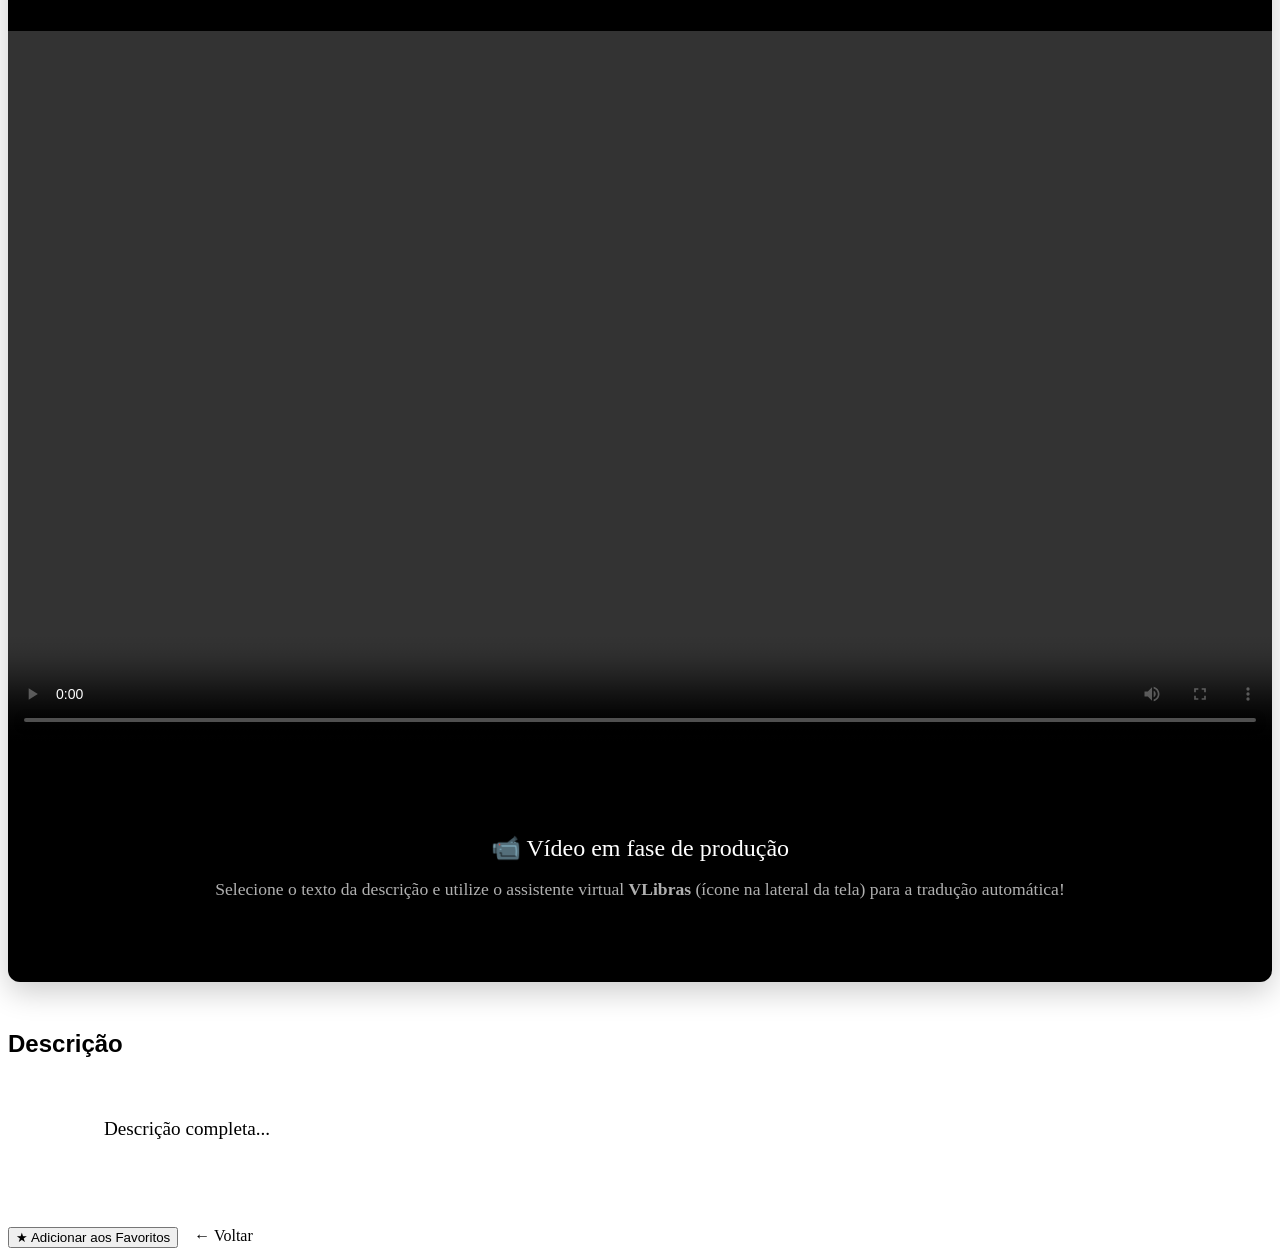
<file: src/main/resources/templates/sign/detail.html>
<!DOCTYPE html>
<html lang="pt-br" xmlns:th="http://www.thymeleaf.org">

<head th:replace="~{fragments/layout :: head('S.I.L - ' + sign.term)}"></head>

<body>
    <header th:replace="~{fragments/layout :: header}"></header>

    <main class="container" style="margin-top: 3rem;">
        <div class="animate-fade">
            <h1 th:text="${sign.term}"
                style="font-size: 3.5rem; color: var(--cor-primary-dark); font-family: 'Outfit', sans-serif;">Termo</h1>
            <div class="categoria-tag" th:text="${sign.category.name}" style="margin-bottom: 2rem;">Categoria</div>

            <div class="video-container"
                style="text-align: center; margin: 2rem 0; background: #000; border-radius: 12px; overflow: hidden; box-shadow: 0 10px 30px rgba(0,0,0,0.2);">
                <div th:if="${sign.videoUrl != null && !sign.videoUrl.isEmpty()}"
                    style="width: 100%; aspect-ratio: 16/9;">
                    <!-- Vídeo do YouTube -->
                    <iframe th:if="${#strings.contains(sign.videoUrl, 'youtube.com') || #strings.contains(sign.videoUrl, 'youtu.be')}" width="100%" height="100%"
                        th:src="${#strings.contains(sign.videoUrl, 'youtube.com') ? #strings.replace(sign.videoUrl, 'watch?v=', 'embed/') : #strings.replace(sign.videoUrl, 'youtu.be/', 'youtube.com/embed/')}" frameborder="0"
                        allowfullscreen></iframe>
                    
                    <!-- Vídeo do Google Drive -->
                    <iframe th:if="${#strings.contains(sign.videoUrl, 'drive.google.com')}" width="100%" height="100%"
                        th:src="${#strings.replace(sign.videoUrl, '/view', '/preview')}" frameborder="0"
                        allowfullscreen></iframe>
                    
                    <!-- Vídeo Direto (MP4) -->
                    <video th:unless="${#strings.contains(sign.videoUrl, 'youtube.com') || #strings.contains(sign.videoUrl, 'youtu.be') || #strings.contains(sign.videoUrl, 'drive.google.com')}" controls
                        style="width: 100%; height: 100%;">
                        <source th:src="${sign.videoUrl}" type="video/mp4">
                    </video>
                </div>
                <div th:unless="${sign.videoUrl != null && !sign.videoUrl.isEmpty()}"
                    style="color: white; padding: 4rem;">
                    <p style="font-size: 1.5rem; margin-bottom: 1rem;">📹 Vídeo em fase de produção</p>
                    <p style="font-size: 1.1rem; color: #B0B0B0;">Selecione o texto da descrição e utilize o assistente virtual <b>VLibras</b> (ícone na lateral da tela) para a tradução automática!</p>
                </div>
            </div>

            <section style="margin-top: 3rem;">
                <h2 style="font-family: 'Outfit', sans-serif; color: var(--cor-primary-dark);">Descrição</h2>
                <p th:text="${sign.description}"
                    style="font-size: 1.2rem; line-height: 1.8; color: var(--cor-text-secondary); margin-bottom: 3rem; white-space: pre-wrap;">
                    Descrição completa...</p>
            </section>

            <div
                style="display: flex; gap: 1rem; margin-top: 3rem; border-top: 1px solid var(--cor-border); padding-top: 2rem;">
                <form th:action="@{/favorites/toggle}" method="post">
                    <input type="hidden" name="signId" th:value="${sign.id}">
                    <button type="submit" class="btn" th:classappend="${isFavorite} ? 'btn-favorited' : ''">
                        <span th:text="${isFavorite} ? '★ Adicionado aos Favoritos' : '☆ Adicionar aos Favoritos'">★
                            Adicionar aos Favoritos</span>
                    </button>
                </form>
                <a th:href="@{/signs}" class="btn btn-secondary">← Voltar</a>
            </div>
        </div>
    </main>

    <footer th:replace="~{fragments/layout :: footer}"></footer>
</body>

</html>
</file>
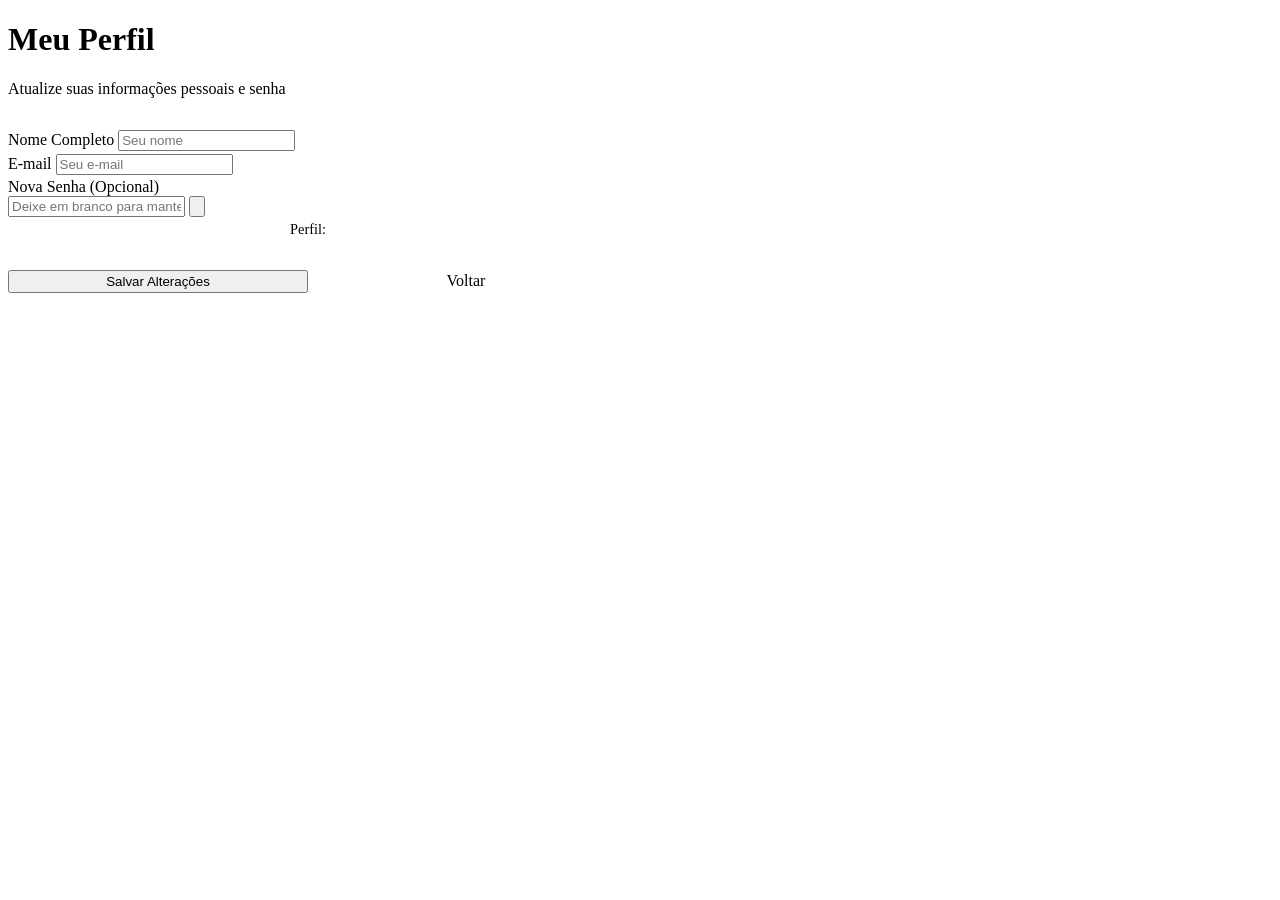
<file: src/main/resources/templates/user/profile.html>
<!DOCTYPE html>
<html xmlns:th="http://www.thymeleaf.org" xmlns:layout="http://www.ultraq.net.nz/thymeleaf/layout">

<head th:replace="~{fragments/layout :: head('Meu Perfil')}"></head>

<body>
    <header th:replace="~{fragments/layout :: header}"></header>

    <main>
        <div class="container profile-container" style="max-width: 600px;">
            <div class="home-intro" style="margin-bottom: 2rem;">
                <h1>Meu Perfil</h1>
                <p>Atualize suas informações pessoais e senha</p>
            </div>

            <form th:action="@{/users/profile}" th:object="${user}" method="post">
                <input type="hidden" th:name="${_csrf.parameterName}" th:value="${_csrf.token}" />
                
                <div class="form-group">
                    <label>Nome Completo</label>
                    <input type="text" th:field="*{name}" required placeholder="Seu nome">
                    <div style="color: var(--cor-error); font-size: 0.8rem; margin-top: 0.2rem;" th:if="${#fields.hasErrors('name')}" th:errors="*{name}"></div>
                </div>

                <div class="form-group">
                    <label>E-mail</label>
                    <input type="email" th:field="*{email}" required placeholder="Seu e-mail">
                    <div style="color: var(--cor-error); font-size: 0.8rem; margin-top: 0.2rem;" th:if="${#fields.hasErrors('email')}" th:errors="*{email}"></div>
                </div>

                <div class="form-group">
                    <label>Nova Senha (Opcional)</label>
                    <div class="password-container">
                        <input type="password" th:field="*{password}" placeholder="Deixe em branco para manter a atual">
                        <button type="button" class="toggle-password-btn" aria-label="Mostrar senha">
                            <svg viewBox="0 0 24 24" fill="none" stroke="currentColor" stroke-width="2.5" stroke-linecap="round" stroke-linejoin="round">
                                <path d="M1 12s4-8 11-8 11 8 11 8-4 8-11 8-11-8-11-8z"></path>
                                <circle cx="12" cy="12" r="3"></circle>
                            </svg>
                        </button>
                    </div>
                    <div style="color: var(--cor-error); font-size: 0.8rem; margin-top: 0.2rem;" th:if="${#fields.hasErrors('password')}" th:errors="*{password}"></div>
                </div>

                <div class="form-group" style="text-align: center;">
                    <span class="categoria-tag" style="font-size: 0.9rem; padding: 0.5rem 1rem;">
                        Perfil: <span th:text="${user.role == 'ADMIN' ? 'Administrador' : 'Intérprete'}"></span>
                    </span>
                </div>

                <div style="display: flex; gap: 1rem; margin-top: 2rem;">
                    <button type="submit" class="btn" style="flex: 1;">Salvar Alterações</button>
                    <a th:href="@{/users/dashboard}" class="btn btn-secondary" style="flex: 1; text-align: center; line-height: 1.4;">Voltar</a>
                </div>
            </form>
        </div>
    </main>

    <footer th:replace="~{fragments/layout :: footer}"></footer>
</body>
</html>
</file>
